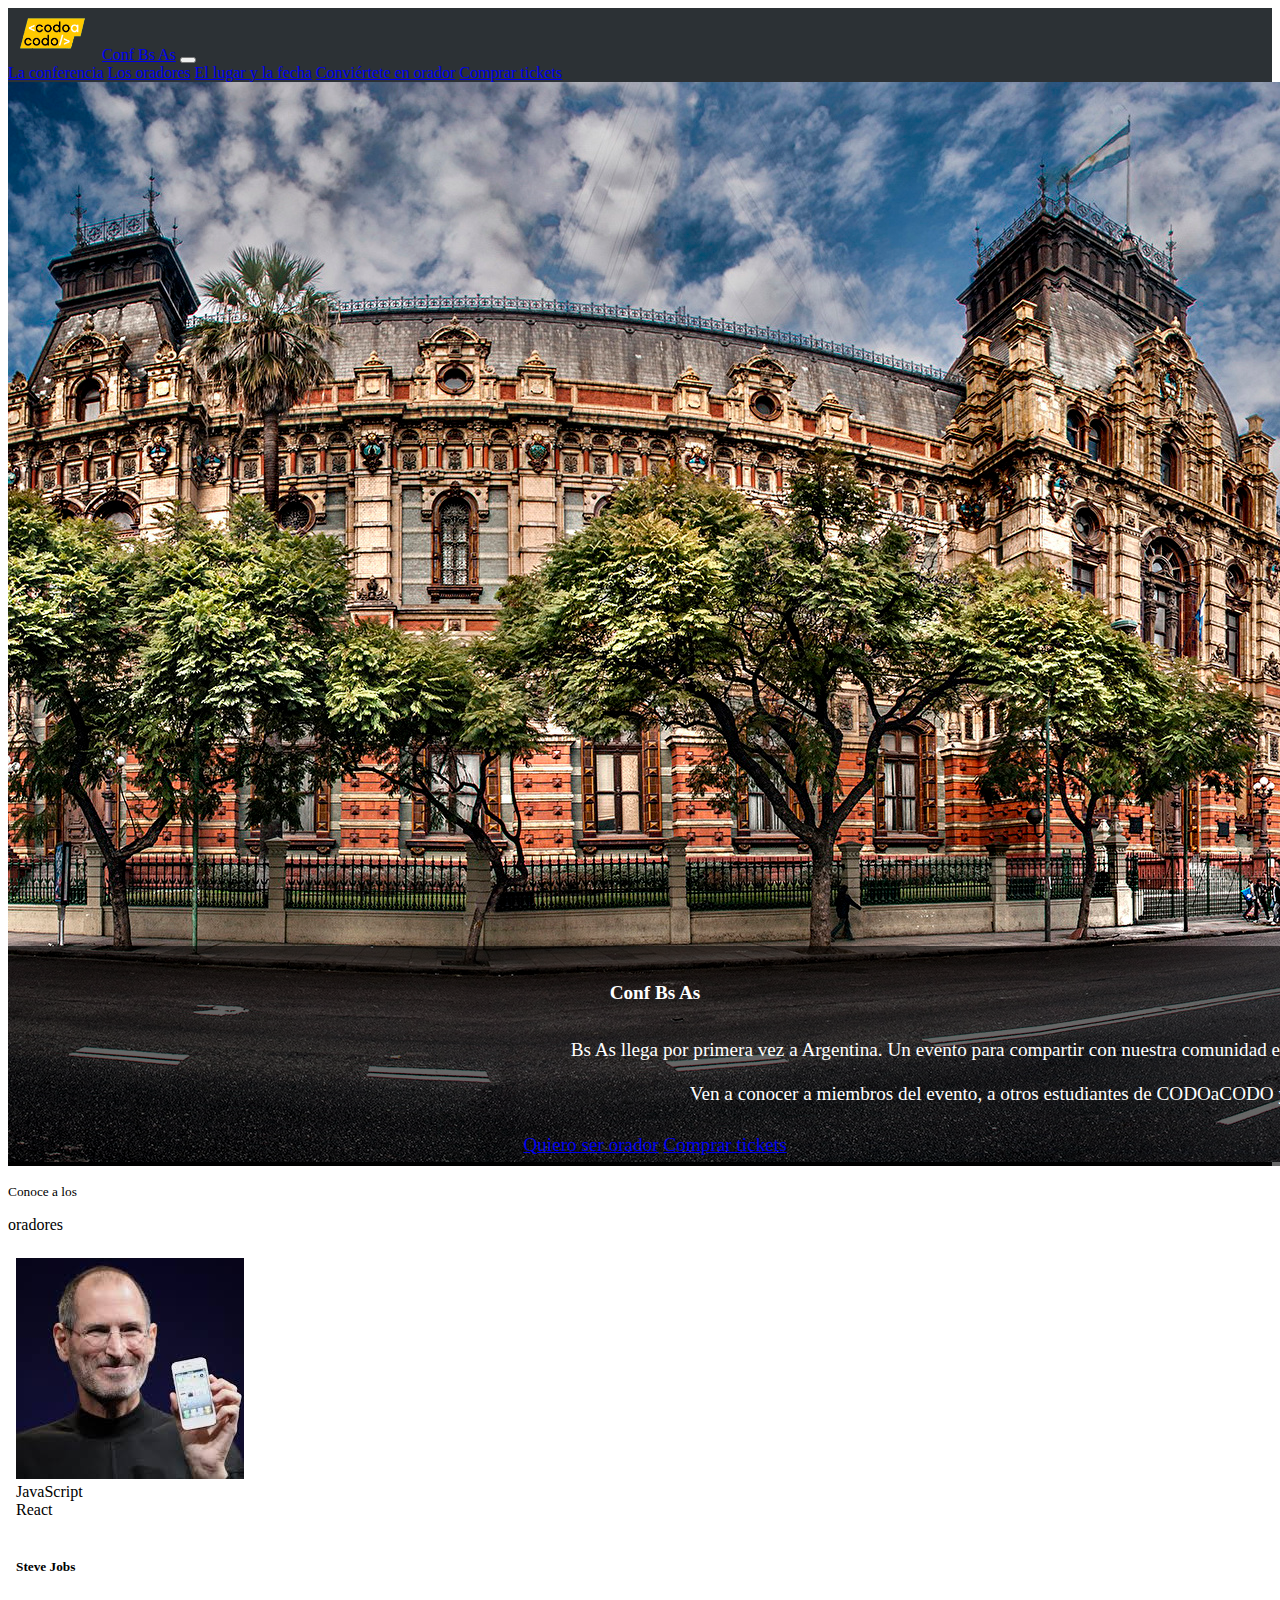
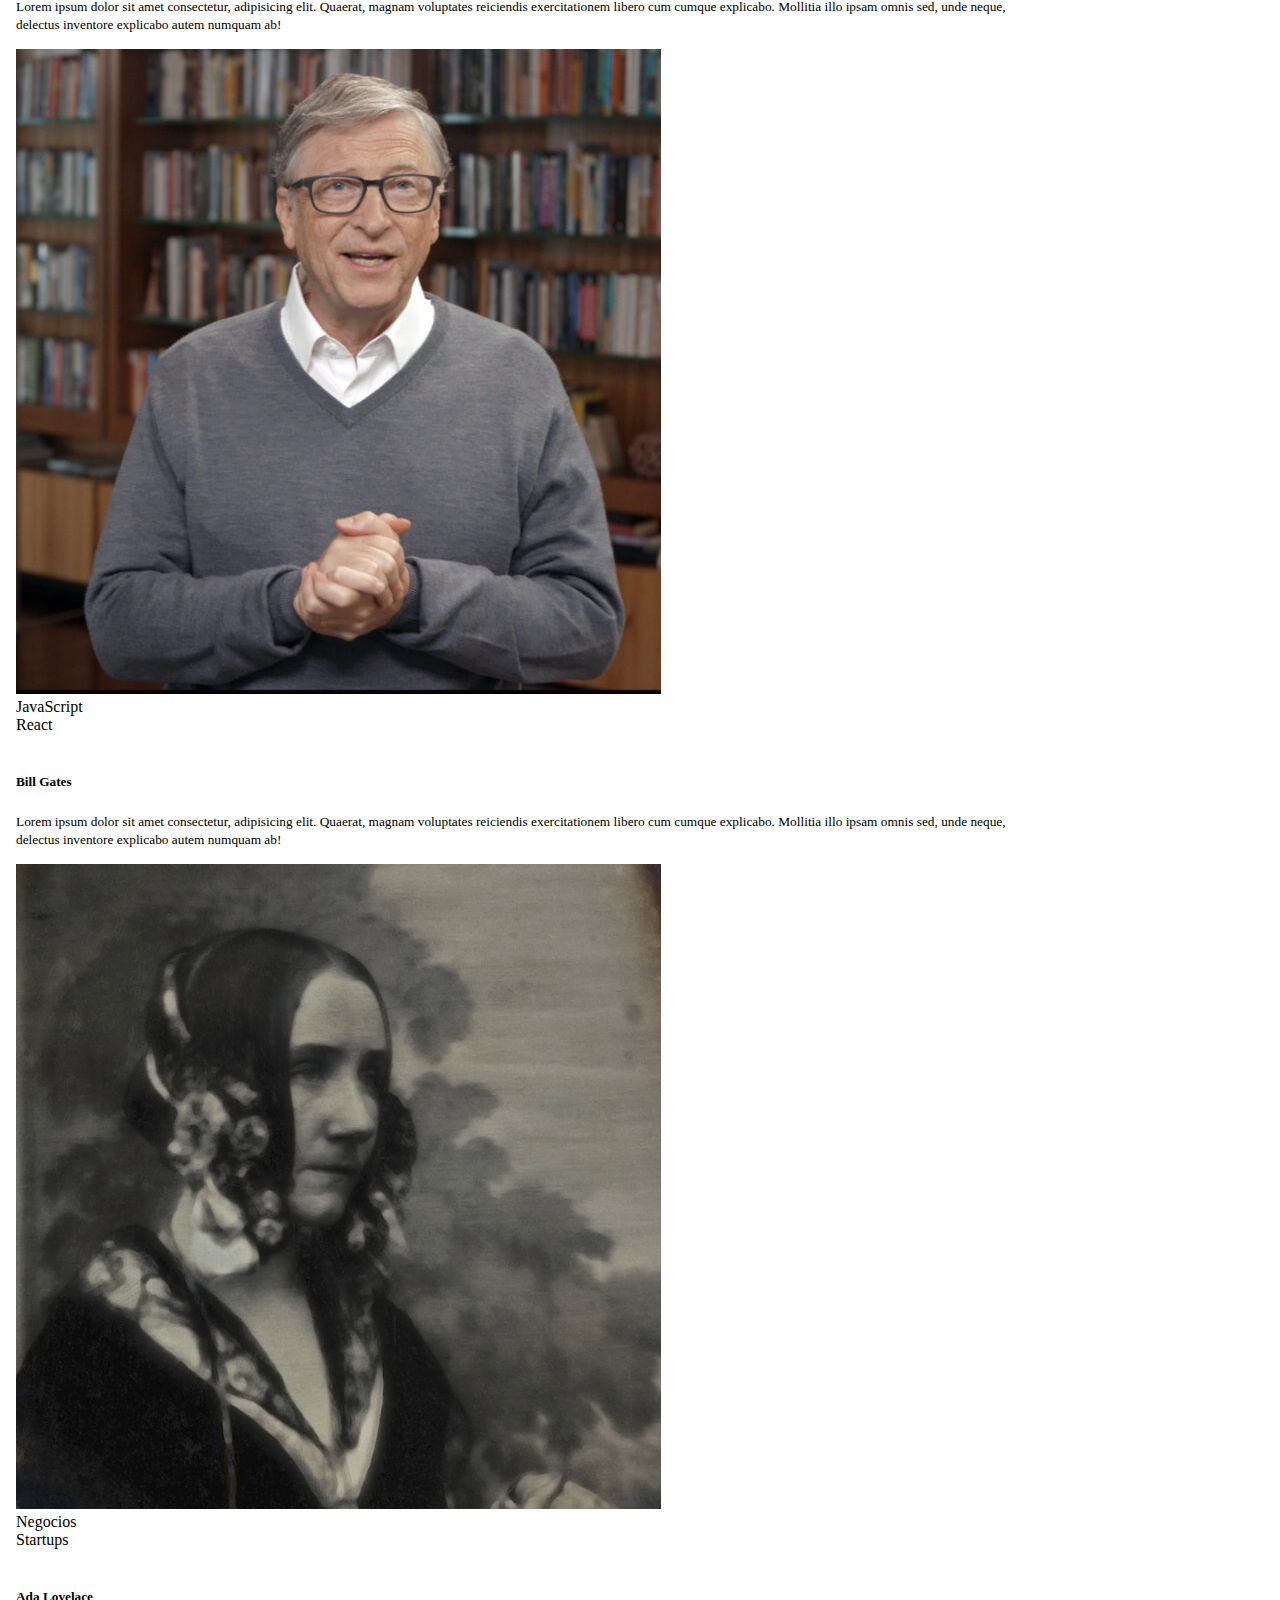
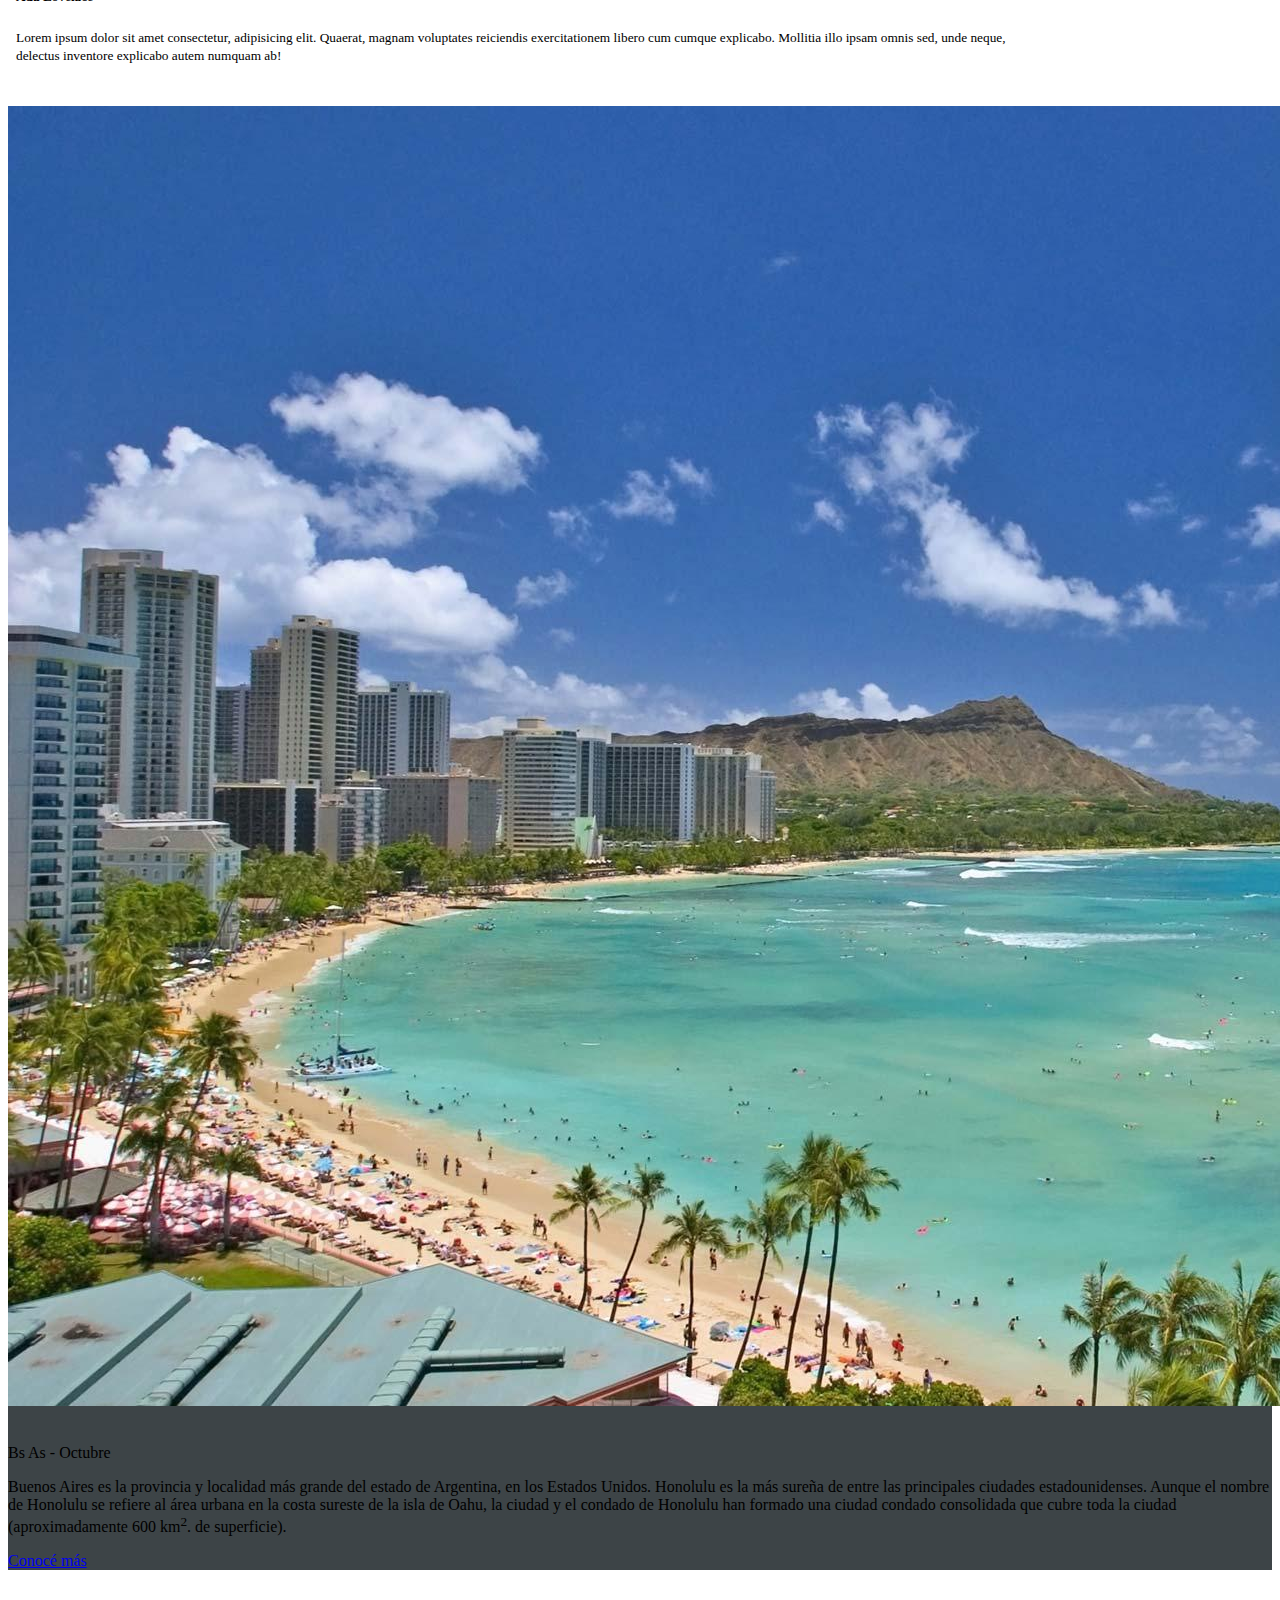
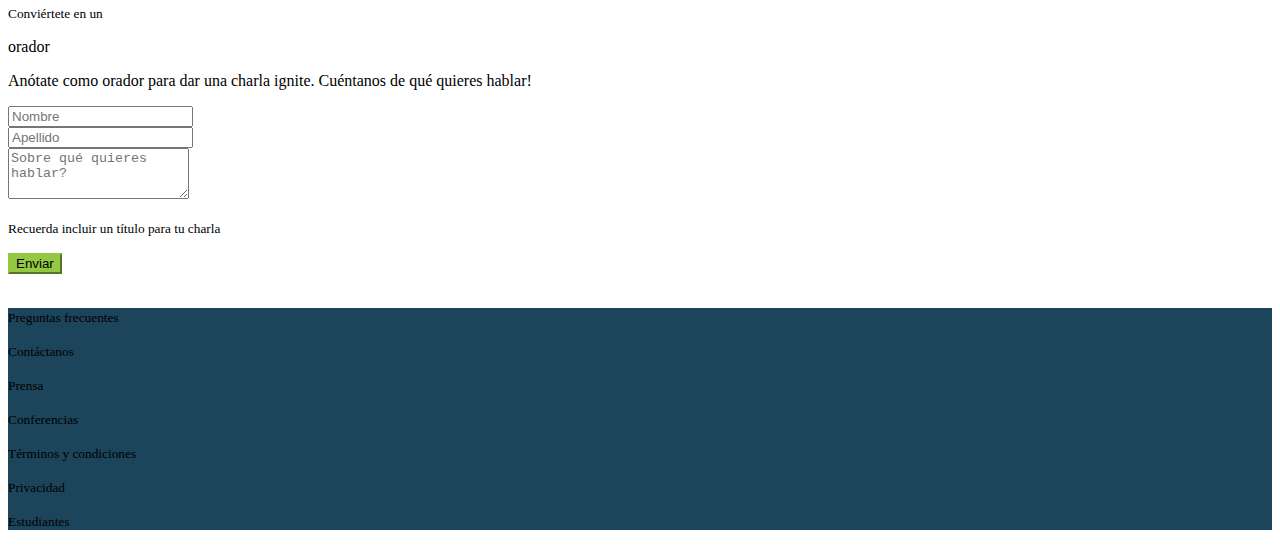
<file: index.html>
<!DOCTYPE html>
<html lang="es">

<head>
    <meta charset="UTF-8">
    <meta name="viewport" content="width=device-width, initial-scale=1.0">
    <meta name="description" content="Integrador I y II FrontEnd">
    <title>Conf Bs As</title>

    <!-- Link de estilos CSS -->
    <link rel="stylesheet" href="./assets/css/styles.css" type="text/css">

    <!-- Link de Bootstrap 5 -->
    <link href="https://cdn.jsdelivr.net/npm/bootstrap@5.0.2/dist/css/bootstrap.min.css" rel="stylesheet" integrity="sha384-EVSTQN3/azprG1Anm3QDgpJLIm9Nao0Yz1ztcQTwFspd3yD65VohhpuuCOmLASjC" crossorigin="anonymous">

    <!-- Favicon -->
    <link rel="icon" href="./resources/favicon.jpg" type="Favicon de CODOaCODO">
</head>

<body>
    <!-- NavBar -->
    <nav class="navbar navbar-expand-lg navbar-light px-5 pb-3" style="background-color: #2c3135">
        <div class="container-fluid">
            <img src="./resources/img/codoacodo.png" width="90em" alt="Logo de CODOaCODO" />
            <a class="navbar-brand text-white" href="#">Conf Bs As</a>
            <button class="navbar-toggler" type="button" data-bs-toggle="collapse" data-bs-target="#navbarNavAltMarkup" aria-controls="navbarNavAltMarkup" aria-expanded="false" aria-label="Toggle navigation">
                <span class="navbar-toggler-icon"></span>
            </button>

            <div class="collapse navbar-collapse justify-content-end" id="navbarNavAltMarkup">
                <div class="navbar-nav">
                    <a class="nav-link active text-white" aria-current="page" href="#">La conferencia</a>
                    <a class="nav-link text-white-50" href="#">Los oradores</a>
                    <a class="nav-link text-white-50" href="#">El lugar y la fecha</a>
                    <a class="nav-link text-white-50" href="#">Conviértete en orador</a>
                    <a class="nav-link text-success" href="./buytickets.html">Comprar tickets</a>
                </div>
            </div>
        </div>
    </nav>

    <!-- Banner > Conf Bs As -->
    <div class="card bg-dark text-white border-top-0 filter">
        <img src="./resources/img/ba1.jpg" class="card-img" alt="Buenos Aires" />
        <div class="card-img-overlay filter-dark text-end px-5 right-side down-side">
            <h4 class="card-title down-side mx-4">Conf Bs As</h4>
            <p class="card-text banner-center col-md-7 right-side down-side" style="max-width: fit-content">
                Bs As llega por primera vez a Argentina. Un evento para compartir con
                nuestra comunidad el conocimiento y experiencia de los expertos que
                están creando el futuro de Internet. 
                <br>
                Ven a conocer a miembros del
                evento, a otros estudiantes de CODOaCODO y los oradores de primer
                nivel que tenemos para ti. 
                Te esperamos!
            </p>
            <a href="#" class="btn btn-outline-dark text-white border-white down-side">Quiero ser orador</a>
            <a href="#" class="btn btn-success down-side me-4">Comprar tickets</a>
        </div>
    </div>

    <!-- Cards: Oradores -->
    <div class="container-fluid text-center px-5" style="width: 80%">
        <p class="text-uppercase pt-2 mb-0">
            <small>Conoce a los</small>
        </p>
        <p class="h3 text-uppercase">oradores</p>
        
        <!-- Cards-->
        <div class="card border-0">
            <div class="row row-cols-1 row-cols-md-3 g-4 left-side">

                <!-- Card 1: Steve Jobs -->
                <div class="col">
                    <div class="card h-100">
                        <img src="./resources/img/steve.jpg" class="card-img-top" alt="Steve Jobs" />
                        <div class="card-body">
                            <div class="container px-5 py-0">
                                <div class="row ms-0 position-absolute start-0">
                                    <div class="col card-text bg-warning rounded mx-2 p-0 mb-0 text-center text-white">
                                        <span class="badge bg-warning text-dark">JavaScript</span>
                                    </div>
                                    <div class="col card-text bg-primary rounded text-white mx-1 p-0 mb-0 text-center">
                                        <span class="badge bg-primary">React</span>
                                    </div>
                                </div>
                            </div>
                            <br />
                            <h5 class="card-title">Steve Jobs</h5>
                            <p class="card-text">
                                <small>
                                    Lorem ipsum dolor sit amet consectetur, adipisicing elit.
                                    Quaerat, magnam voluptates reiciendis exercitationem libero
                                    cum cumque explicabo. Mollitia illo ipsam omnis sed, unde
                                    neque, delectus inventore explicabo autem numquam ab!
                                </small>
                            </p>
                        </div>
                    </div>
                </div>

                <!-- Card 2: Bill Gates -->
                <div class="col">
                    <div class="card h-100">
                        <img src="./resources/img/bill.jpg" class="card-img-top" alt="Bill Gates" />
                        <div class="card-body">
                            <div class= "container px-5 py-0">
                                <div class="row ms-0 position-absolute start-0">
                                    <div class="col card-text bg-warning rounded mx-2 p-0 mb-0 text-center text-white">
                                        <span class="badge bg-warning text-dark">JavaScript</span>
                                    </div>
                                    <div class="col card-text bg-primary rounded text-white mx-1 p-0 mb-0 text-center">
                                        <span class="badge bg-primary">React</span>
                                    </div>
                                </div>
                            </div>
                            <br />
                            <h5 class="card-title">Bill Gates</h5>
                            <p class="card-text">
                                <small>
                                    Lorem ipsum dolor sit amet consectetur, adipisicing elit.
                                    Quaerat, magnam voluptates reiciendis exercitationem libero
                                    cum cumque explicabo. Mollitia illo ipsam omnis sed, unde
                                    neque, delectus inventore explicabo autem numquam ab!
                                </small>
                            </p>
                        </div>
                    </div>
                </div>

                <!-- Card 3: Ada Lovelace -->
                <div class="col">
                    <div class="card h-100">
                        <img src="./resources/img/ada.jpeg" class=" card-img-top" alt="Ada Lovelace" />
                        <div class="card-body">
                            <div class="container px-5 py-0">
                                <div class="row ms-0 position-absolute start-0">
                                    <div class="col card-text bg-secondary rounded mx-2 p-0 mb-0 text-center text-white">
                                        <span class="badge bg-secondary">Negocios</span>
                                    </div>
                                    <div class="col card-text bg-danger rounded text-white mx-1 p-0 mb-0 text-center">
                                        <span class="badge bg-danger">Startups</span>
                                    </div>
                                </div>
                            </div>
                            <br />
                            <h5 class="card-title">Ada Lovelace</h5>
                            <p class="card-text">
                                <small>
                                    Lorem ipsum dolor sit amet consectetur, adipisicing elit.
                                    Quaerat, magnam voluptates reiciendis exercitationem libero
                                    cum cumque explicabo. Mollitia illo ipsam omnis sed, unde
                                    neque, delectus inventore explicabo autem numquam ab!
                                </small>
                            </p>
                        </div>
                    </div>
                </div>
            </div>
        </div>
    </div>

    <!-- Banner > Bs As - Octubre -->
    <br />
    <div class="container-fluid">
        <div class="row justify-content-center text-white doublediv">
            <div class="col-6 d-inline ps-0">
                <img src="./resources/img/honolulu.jpg" alt="Honolulu" class="card-img-top" />
            </div>
            <div class="col-6 d-inline doublediv">
                <br />
                <p class="h4">Bs As - Octubre</p>
                <p>
                    Buenos Aires es la provincia y localidad más grande del estado de Argentina, en los Estados Unidos. Honolulu es la más sureña de entre las principales ciudades estadounidenses. Aunque el nombre de Honolulu se refiere al área urbana en la costa sureste de la isla de Oahu, la ciudad y el condado de Honolulu han formado una ciudad condado consolidada que cubre toda la ciudad (aproximadamente 600 km<sup>2</sup>. de superficie).
                </p>
                <a href="#" class="btn btn-outline-dark text-white border-white">Conocé más</a>
            </div>
        </div>
    </div>
    <br />

    <!-- Formulario -->
    <div class="container-fluid text-center px-5" style="width: 65%">
        <p class="text-uppercase pt-2 mb-0">
            <small>Conviértete en un</small>
        </p>
        <p class="h1 text-uppercase">orador</p>
        <p>
            Anótate como orador para dar una charla ignite. Cuéntanos de qué quieres hablar!
        </p>
        <div class="row g-2">
            <div class="col-md">
                <div class="mb-3">
                    <input type="text" class="form-control" id="inputNombre" placeholder="Nombre" />
                </div>
            </div>
            <div class="col-md">
                <div class="mb-3">
                    <input type="text" class="form-control" id="inputApellido" placeholder="Apellido" />
                </div>
            </div>
        </div>
        <div class="mb-3">
            <textarea class="form-control" id="exampleFormControlTextarea1" rows="3" placeholder="Sobre qué quieres hablar?"></textarea>
            <p class="form-text form-container-position">
                <small>Recuerda incluir un título para tu charla</small>
            </p>
        </div>
        <div class="d-grid gap-2">
            <button class="btn btn-primary btnEnviar" type="button">Enviar</button>
        </div>
    </div>
    <br />

    <!-- Footer -->
    <footer class="container-fluid footer-bk text-white pt-4">
        <div class="container-fluid text-center">
            <div class="row">
                <div class="col">
                    <p><small>Preguntas frecuentes</small></p>
                </div>
                <div class="col">
                    <p><small>Contáctanos</small></p>
                </div>
                <div class="col">
                    <p><small>Prensa</small></p>
                </div>
                <div class="col">
                    <p><small>Conferencias</small></p>
                </div>
                <div class="col">
                    <p><small>Términos y condiciones</small></p>
                </div>
                <div class="col">
                    <p><small>Privacidad</small></p>
                </div>
                <div class="col">
                    <p><small>Estudiantes</small></p>
                </div>
            </div>
        </div>
    </footer>

    <!-- Script de Bootstrap 5 -->
    <script src="https://cdn.jsdelivr.net/npm/bootstrap@5.0.2/dist/js/bootstrap.bundle.min.js" integrity="sha384-MrcW6ZMFYlzcLA8Nl+NtUVF0sA7MsXsP1UyJoMp4YLEuNSfAP+JcXn/tWtIaxVXM" crossorigin="anonymous"></script>
</body>
</html>
</file>
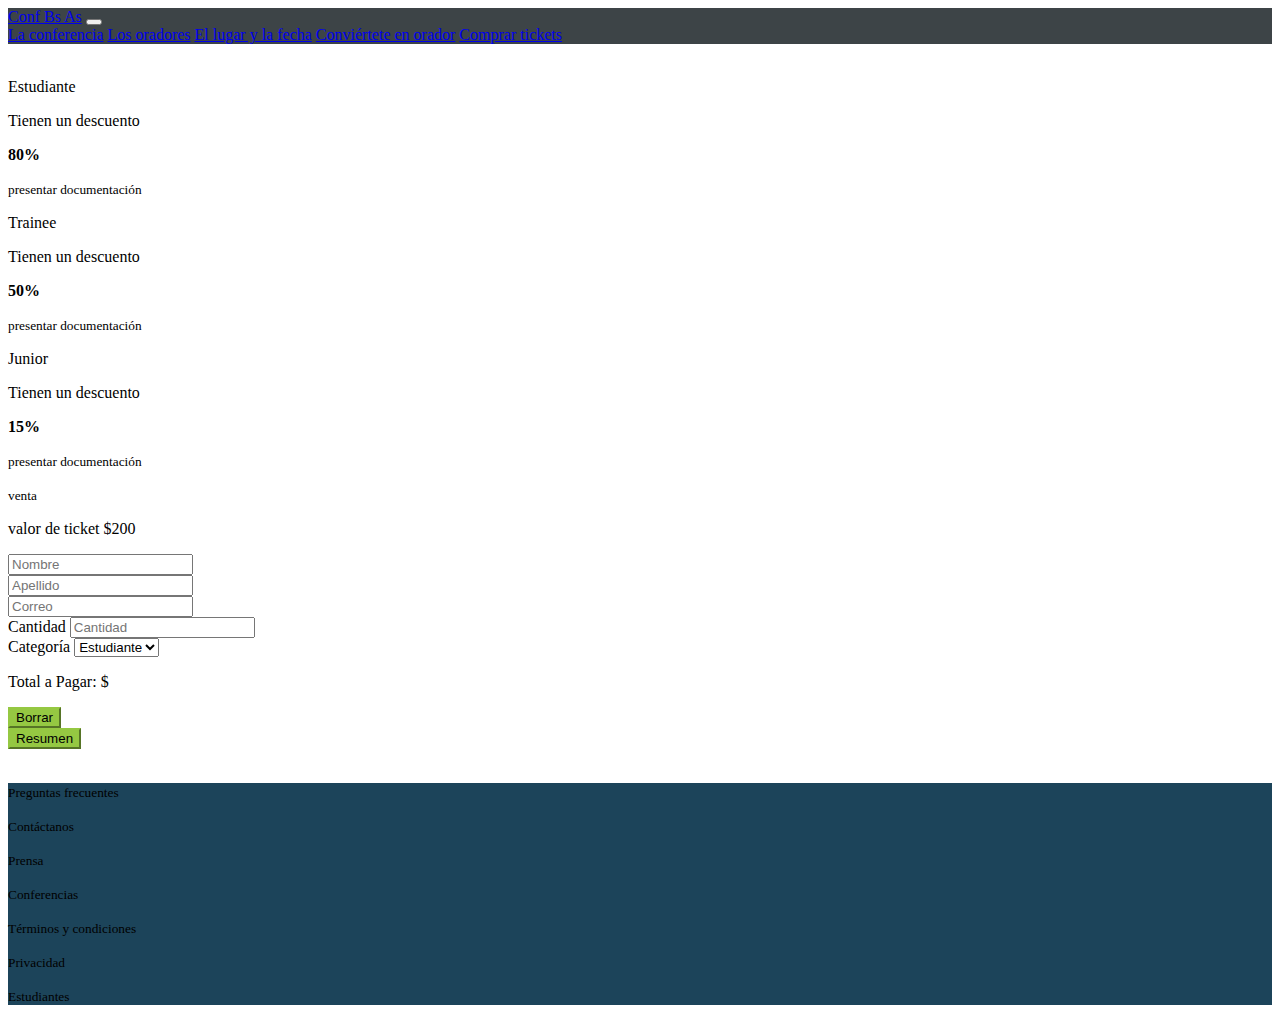
<file: buytickets.html>
<!DOCTYPE html>
<html lang="es">

<head>
    <meta charset="UTF-8">
    <meta name="viewport" content="width=device-width, initial-scale=1.0">
    <meta name="description" content="Integrador I y II FrontEnd">
    <title>Conf Bs As</title>

    <!-- Link de estilos CSS -->
    <link rel="stylesheet" href="./assets/css/styles.css" type="text/css">

    <!-- Link de Bootstrap 5 -->
    <link href="https://cdn.jsdelivr.net/npm/bootstrap@5.0.2/dist/css/bootstrap.min.css" rel="stylesheet" integrity="sha384-EVSTQN3/azprG1Anm3QDgpJLIm9Nao0Yz1ztcQTwFspd3yD65VohhpuuCOmLASjC" crossorigin="anonymous">

    <!-- Script de JavaScript -->
    <script type="text/javascript" src="./assets/js/scripts.js"></script>

    <!-- Favicon -->
    <link rel="icon" href="./resources/favicon.jpg" type="Favicon de CODOaCODO">
</head>

<body>
    <!--  NavBar -->
    <nav class="navbar navbar-expand-lg navbar-light px-5 pb-3" style="background-color: #3d4447">
        <a class="navbar-brand text-white" href="/index.html">Conf Bs As</a>
        <button class="navbar-toggler" type="button" data-bs-toggle="collapse" data-bs-target="#navbarNavAltMarkup" aria-controls="navbarNavAltMarkup" aria-expanded="false" aria-label="Toggle navigation">
            <span class="navbar-toggler-icon"></span>
        </button>
        <div class="collapse navbar-collapse justify-content-end" id="navbarNavAltMarkup">
            <div class="navbar-nav">
                <a class="nav-link text-white-50" aria-current="page" href="#">La conferencia</a>
                <a class="nav-link text-white-50" href="#">Los oradores</a>
                <a class="nav-link text-white-50" href="#">El lugar y la fecha</a>
                <a class="nav-link active text-white" href="#">Conviértete en orador</a>
                <a class="nav-link text-success" href="./buytickets.html">Comprar tickets</a>
            </div>
        </div>
    </nav>

    <br>

    <!-- Cards - Descuentos  -->
    <div class="container fluid d-flex justify-content-center">
        <div class="card-group" style="width: 46rem;">
            <!--Card 1-->
            <div class="card border border-info text-center mx-1">
                <div class="card-body">
                    <p class="card-text h4">Estudiante</p>
                    <p class="card-text">Tienen un descuento</p>
                    <p class="card-text"> <strong>80%</strong></p>
                    <p class="card-text text-muted"> <small> presentar documentación</small></p>
                </div>
            </div>
            <!--Card 2-->
            <div class="card border border-info text-center mx-1" >
                <div class="card-body">
                    <p class="card-text h4">Trainee</p>
                    <p class="card-text">Tienen un descuento</p>
                    <p class="card-text"> <strong>50%</strong></p>
                    <p class="card-text text-muted"><small> presentar documentación</small></p>
                </div>
            </div>
            <!--Card 3-->
            <div class="card border border-warning text-center mx-1" >
                <div class="card-body">
                    <p class="card-text h4">Junior</p>
                    <p class="card-text">Tienen un descuento</p>
                    <p class="card-text"> <strong>15%</strong></p>
                    <p class="card-text text-muted"><small> presentar documentación</small></p>
                </div>
            </div>
        </div>
    </div>

    <div>
        <p class="text-uppercase pt-2 mb-0 text-center">
            <small>venta</small>
        </p>
        <p class="h3 text-uppercase text-center">valor de ticket $200</p>
    </div>

    <!-- Formulario  -->
    <div class="container-fluid col-9">
        <form class="row g-3" id="compraEntradas">
            <div class="col-md-6">
                <input type="text" class="form-control" id="inputNombre" placeholder="Nombre" aria-label="Nombre">
            </div>
            <div class="col-md-6">
                <input type="text" class="form-control" id="inputApellido" placeholder="Apellido" aria-label="Apellido">
            </div>
            <div class="col-12">
                <input type="email" class="form-control" id="inputEmail" placeholder="Correo" aria-label="Correo">
            </div>
            <div class="col-md-6">
                <label for="inputCantidad" class="form-label">Cantidad</label>
                <input type="text" class="form-control" id="inputCantidad" placeholder="Cantidad">
            </div>
            <div class="col-md-6">
                <label for="inputCategoria" class="form-label">Categoría</label>
                <select id="inputCategoria" class="form-select">
                    <option selected>Estudiante</option>
                    <option>Trainee</option>
                    <option>Junior</option>
                    <option>General</option>
                </select>
            </div>
            <div class="alert alert-primary" role="alert">
                <p class="mb-0" id="importeTotal">Total a Pagar: $</p>
            </div>
            <div class="col">
                <button class="btn btn-success col-sm-12 btnEnviar" type="button" id="btnBorrar" onclick="borrar();">Borrar</button>
            </div>
            <div class="col">
                <button class="btn btn-success col-sm-12 btnEnviar" type="button" id="btnResumen" onclick="calcularTotal();">Resumen</button>
            </div>
        </form>
    </div>

    <br>

    <!-- Footer -->
    <footer class="container-fluid footer-bk text-white pt-4">
        <div class="container-fluid text-center">
            <div class="row">
                <div class="col">
                    <p><small>Preguntas frecuentes</small></p>
                </div>
                <div class="col">
                    <p><small>Contáctanos</small></p>
                </div>
                <div class="col">
                    <p><small>Prensa</small></p>
                </div>
                <div class="col">
                    <p><small>Conferencias</small></p>
                </div>
                <div class="col">
                    <p><small>Términos y condiciones</small></p>
                </div>
                <div class="col">
                    <p><small>Privacidad</small></p>
                </div>
                <div class="col">
                    <p><small>Estudiantes</small></p>
                </div>
            </div>
        </div>
    </footer>

    <script src="https://cdn.jsdelivr.net/npm/bootstrap@5.0.2/dist/js/bootstrap.bundle.min.js" integrity="sha384-MrcW6ZMFYlzcLA8Nl+NtUVF0sA7MsXsP1UyJoMp4YLEuNSfAP+JcXn/tWtIaxVXM" crossorigin="anonymous"></script>
</body>
</html>
</file>
<file: assets/css/styles.css>
.banner-center {
    text-align: right;
    padding: 0.5em;
}

/* Banner > Filtro */

.filter {
    background: black;
    padding: 0px;
    position: relative;
    text-align: center;
    width: 100%;
}

.filter .filter-dark {
    background-color: rgba(0, 0, 0, 0.6);
    bottom: 0px;
    color: white;
    font-size: 1.2em;
    left: 0px;
    padding: 10px 15px;
    position: absolute;
    transition: 0.5s padding;
    text-align: center;
    width: 100%;
}

.filter img {
    opacity: 1;
    transition: 0.5s opacity;
}

.filter:hover img {
    opacity: 0.7;
}

.left-side {
    text-align: left;
    padding: 0.5em;
}

/* Posicionamiento de texto en el banner */

.right-side {
    position: inherit;
    left: 40%;
    font-size: 1.5vw;
}

.down-side {
    position: relative;
    bottom: -35%;
}

/* Banner > Bs As - Octubre (da color de fondo al div que contiene la imagen de honolulu y descripción) */
.doublediv {
    background-color: #3d4447;
    max-width: auto;
    min-width: 300;
}

/* Formulario > Posicionar a lado izquierdo */
.form-container-position {
    text-align: left;
    padding: 0em;
}

/* Footer > Fondo */
.footer-bk {
    background-color: #1c445a;
}

/* Botón del Formulario de buytickets.html */
.btnEnviar {
    /*da color al botón enviar*/
    background-color: #95c842 !important;
    border-color: #95c842 !important;
}
</file>
